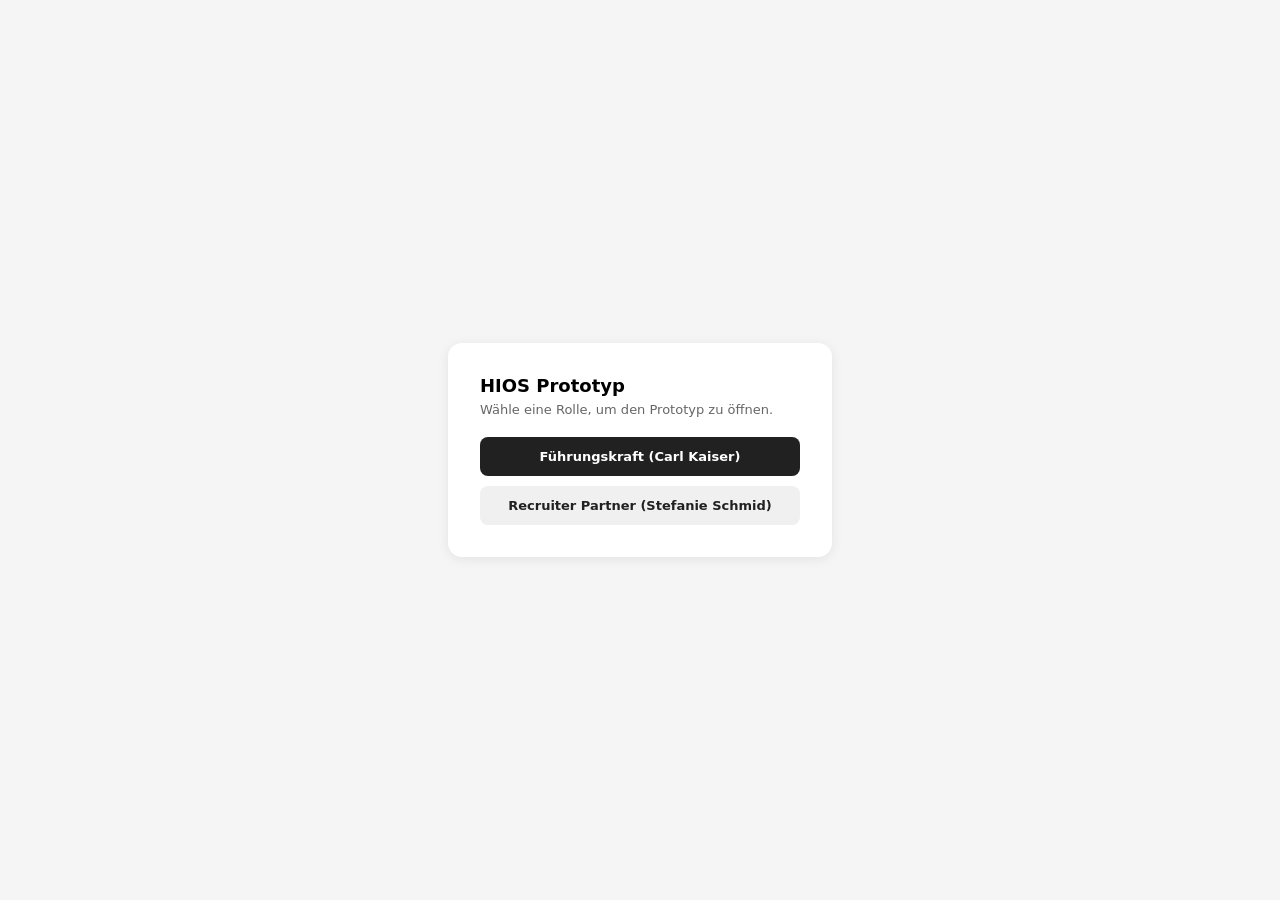
<file: docs/index.html>
<!DOCTYPE html>
<html lang="de">
<head>
  <meta charset="UTF-8" />
  <meta name="viewport" content="width=device-width, initial-scale=1.0" />
  <meta name="robots" content="noindex, nofollow" />
  <title>HIOS Prototyp</title>
  <style>
    body { font-family: system-ui, sans-serif; background: #f5f5f5; margin: 0; height: 100vh; display: flex; align-items: center; justify-content: center; }
    .card { background: #fff; border-radius: 14px; box-shadow: 0 2px 12px rgba(0,0,0,0.08); padding: 32px; width: 320px; }
    h1 { font-size: 18px; margin: 0 0 6px 0; }
    p { font-size: 13px; color: #666; margin: 0 0 20px 0; }
    a { display: block; text-decoration: none; background: #212121; color: #fff; text-align: center; padding: 12px; border-radius: 8px; font-weight: 600; font-size: 13px; margin-bottom: 10px; }
    a:last-child { margin-bottom: 0; }
    a.secondary { background: #f0f0f0; color: #212121; }
  </style>
</head>
<body>
  <div class="card">
    <h1>HIOS Prototyp</h1>
    <p>Wähle eine Rolle, um den Prototyp zu öffnen.</p>
    <a href="./fk/">Führungskraft (Carl Kaiser)</a>
    <a href="./rp/" class="secondary">Recruiter Partner (Stefanie Schmid)</a>
  </div>
</body>
</html>
</file>
